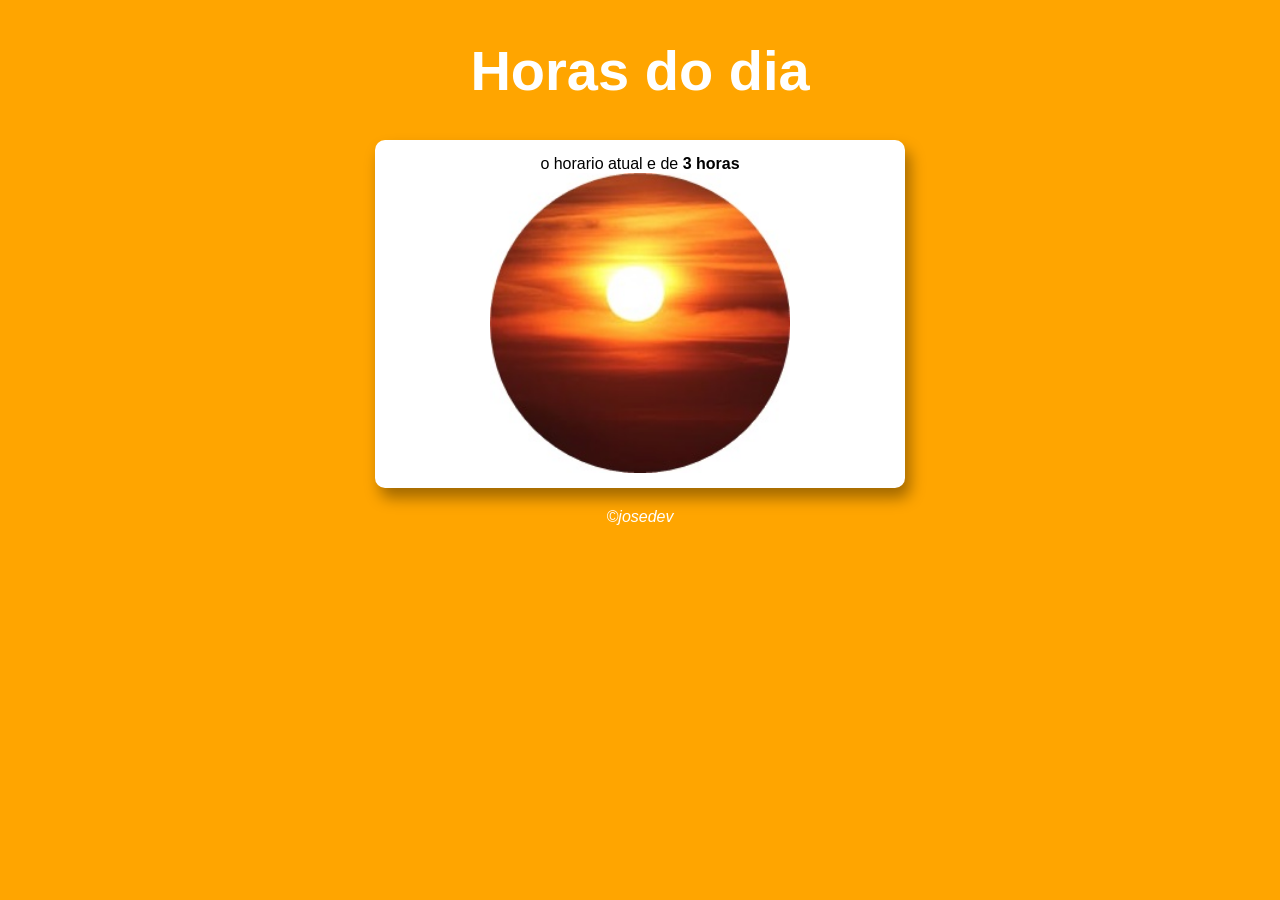
<file: index.html>
<!DOCTYPE html>
<html lang="en">
<head>
    <meta charset="UTF-8">
    <meta name="viewport" content="width=device-width, initial-scale=1.0">
    <title> verificador de horas </title>
    <link rel="stylesheet" href="estilo.css">
</head>

<body onload="contar()">
    <header>
       <h1>Horas do dia </h1>
        
    </header>
    <section>
        <div id="mensagem">
            
        </div>
        <div id="imagem">


        <img id="foto" src="fotos/anoite.jpg" alt="amanhacer">
      

        </div>

    </section>
    <footer>
       <p>&copyjosedev</p>

    </footer>

</body>
<script src="script.js"></script>
</html>
</file>
<file: estilo.css>
body{
    background-color: rgb(94, 94, 247);
    font-family: Arial, Helvetica, sans-serif;
    margin: 0 ;

}
header{
 text-align: center;
 color: white;
 font-size: 28px;
 
}
section{
    max-width:  500px;
    background-color: white;
    border-radius: 10px;
    padding: 15px;
    width: 90%;
    font-style: normal;
    margin: auto;
    box-shadow: 5px 10px 15px rgba(0, 0, 0, 0.37);
}
#foto{
    max-width: 300px;
    margin: auto;
    display: block;
    width: 70%;
    height:auto;
   
} 
 #mensagem{
    text-align: center;
    font-family: verdana , sans-serif;
 }

footer{
    text-align: center;
    margin-top: 20px;
    color: white;
    font-style: italic;


}
</file>
